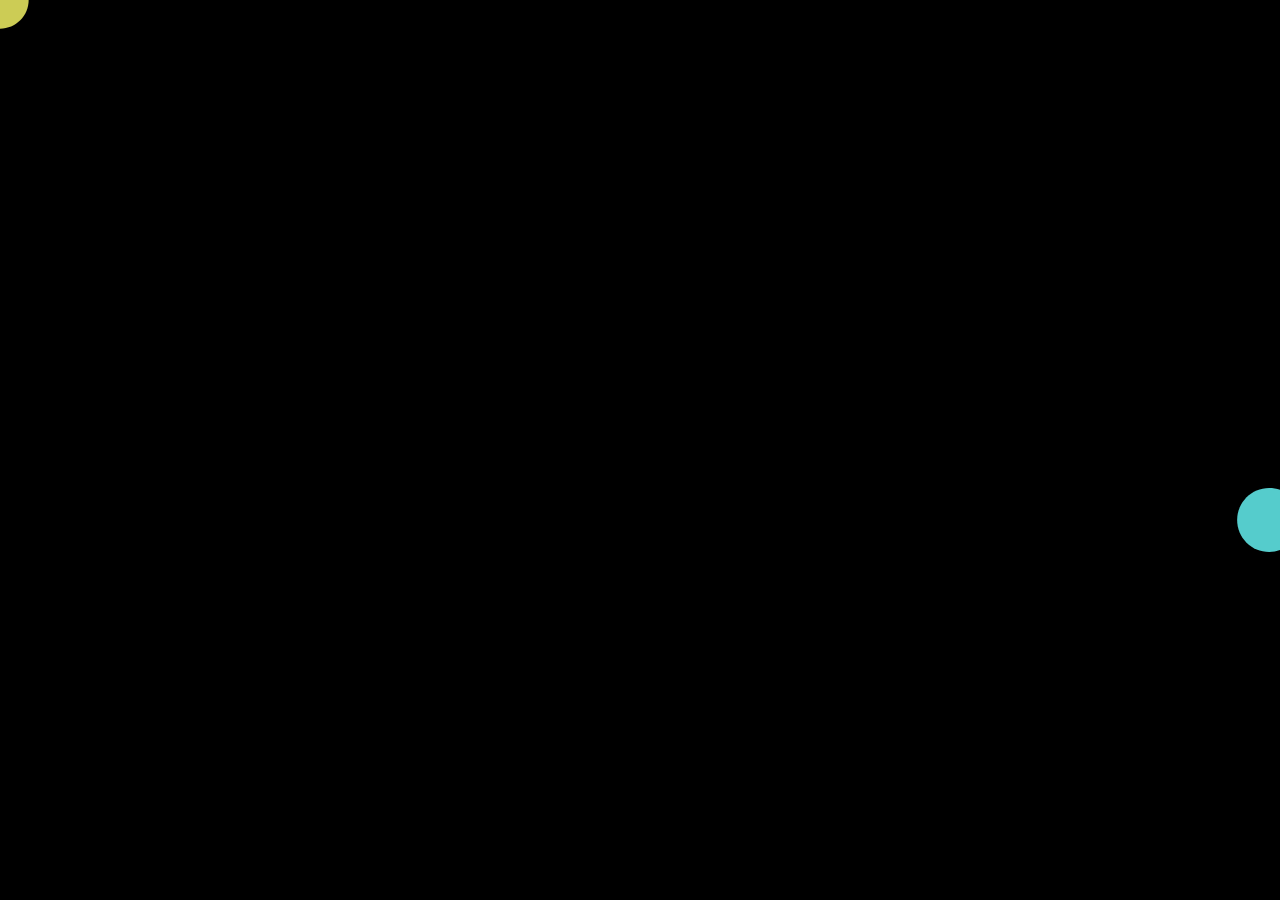
<file: assignment1/index.html>
<!DOCTYPE html>
<html>
  <head>
    <meta charset="utf-8">
    <meta name="viewport" width=device-width, initial-scale=1.0, maximum-scale=1.0, user-scalable=0>

    <!-- CSS stylesheet(s) -->
    <link rel="stylesheet" type="text/css" href="css/style.css" />

    <!-- Library script(s) -->
    <script src="js/libraries/p5.min.js"></script>
    <script src="js/libraries/p5.sound.min.js"></script>
    <script src="js/libraries/p5.dom.min.js"></script>

    <!-- My script(s) -->
    <script src="js/script.js"></script>
  </head>

  <body>
    <!-- HTML would go here if needed. -->
  </body>

</html>
</file>
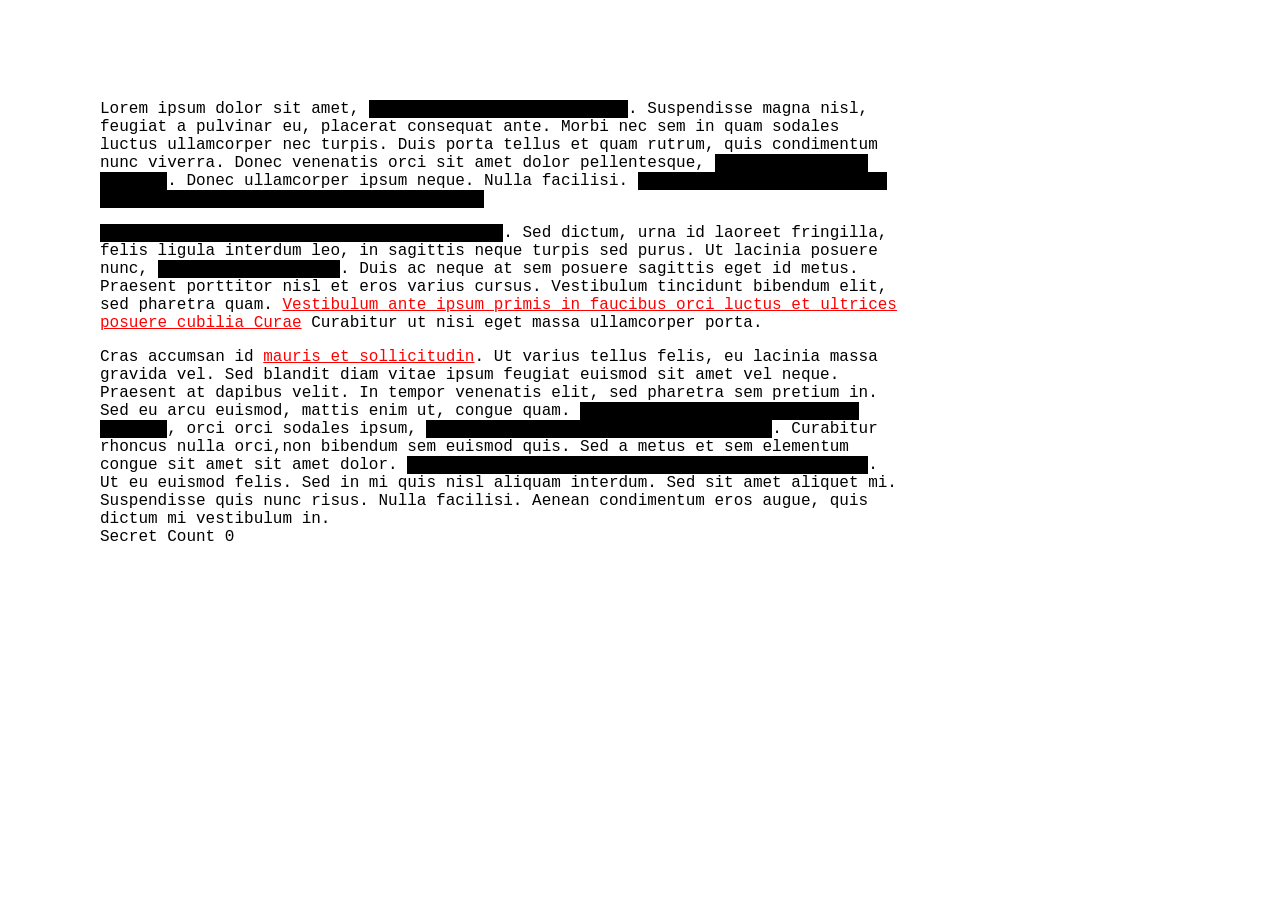
<file: assignment3/index.html>
<!DOCTYPE html>
<html>
<head>
  <meta charset="utf-8">
  <meta name="viewport" width=device-width, initial-scale=1.0, maximum-scale=1.0, user-scalable=0>

  <!-- CSS stylesheet(s) -->
  <link rel="stylesheet" type="text/css" href="css/style.css" />

  <!-- Libraries -->
  <script
  src="https://code.jquery.com/jquery-3.3.1.min.js"
  integrity="sha256-FgpCb/KJQlLNfOu91ta32o/NMZxltwRo8QtmkMRdAu8="
  crossorigin="anonymous"></script>

  <!-- My script(s) -->
  <script src="js/script.js"></script>
</head>

<body>
  <div>
    Lorem ipsum dolor sit amet, <span class="redacted">consectetur adipiscing elit</span>. Suspendisse magna nisl, feugiat a pulvinar eu, placerat consequat ante. Morbi nec sem in quam sodales luctus ullamcorper nec turpis. Duis porta tellus et quam rutrum, quis condimentum nunc viverra. Donec venenatis orci sit amet dolor pellentesque, <span class="redacted">a elementum orci pretium</span>. Donec ullamcorper ipsum neque. Nulla facilisi. <span class="redacted">Morbi fringilla tellus sed erat vestibulum, at <span class="secret">vehicula</span> ex aliquam.
  </div>

  <div>
    <span class="redacted">Ut consectetur cursus elit sit amet dictum</span>. Sed dictum, urna id laoreet fringilla, felis ligula interdum leo, in sagittis neque turpis sed purus. Ut lacinia posuere nunc, <span class="redacted">non vestibulum enim</span>. Duis ac neque at sem posuere sagittis eget id metus. Praesent porttitor nisl et eros varius cursus. Vestibulum tincidunt bibendum elit, sed pharetra quam. <span class="redacted">Vestibulum ante ipsum primis in faucibus orci luctus et ultrices posuere cubilia Curae</span> <span class="secret">Curabitur</span> ut nisi eget massa ullamcorper porta.
  </div>

  <div>
    Cras accumsan id <span class="redacted">mauris et sollicitudin</span>. Ut varius tellus felis, eu lacinia massa gravida vel. Sed blandit diam vitae ipsum feugiat euismod sit amet vel neque. Praesent at dapibus velit. In tempor venenatis elit, sed pharetra sem pretium in. Sed eu arcu euismod, mattis enim ut, congue quam. <span class="redacted">Cras tempor, justo ac pretium egestas</span>, orci orci sodales ipsum, <span class="redacted">id lobortis tortor turpis quis velit</span>. Curabitur rhoncus nulla orci,<span class="secret">non bibendum</span> sem euismod quis. Sed a metus et sem elementum congue sit amet sit amet dolor. <span class="redacted">Aliquam bibendum velit id justo gravida suscipit</span>. Ut eu euismod felis. Sed in mi quis nisl aliquam interdum. Sed sit amet aliquet mi. Suspendisse quis nunc risus. Nulla facilisi. Aenean condimentum eros augue, quis dictum mi vestibulum in.
  </div>


  <span id="secretcount"> Secret Count <span id="number"> 0 </span>
</body>

</html>
</file>
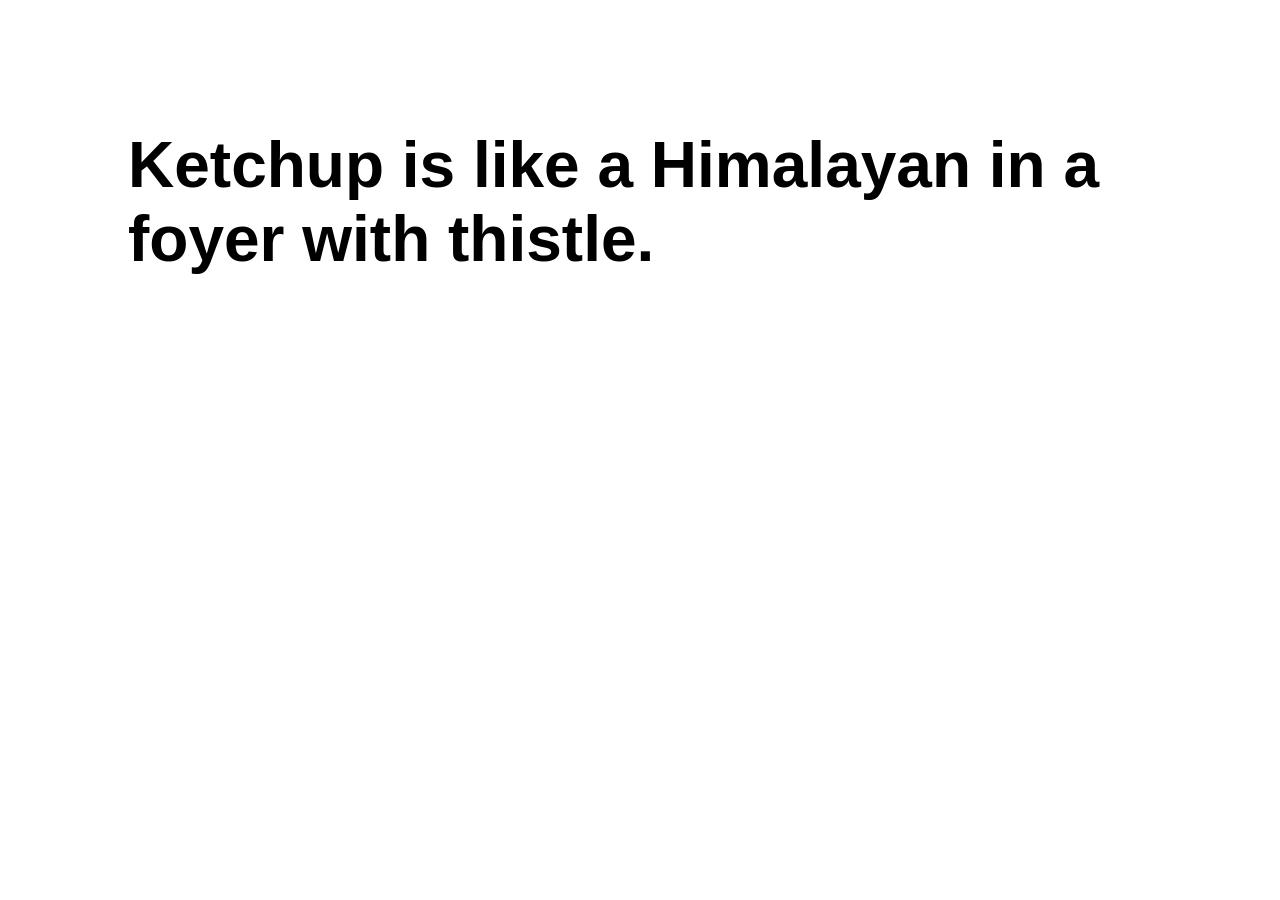
<file: assignment6/index.html>
<!-- ************************************************************************

Condiments
Pippin Barr

A webpage that randomly generates descriptions of condiments.

************************************************************************ -->

<!DOCTYPE html>

<html lang="en">

<head>

  <meta http-equiv="content-type" content="text/html; charset=utf-8">

  <title>Condiments</title>

  <link rel="stylesheet" type="text/css" href="css/style.css" />

  <!-- Including jQuery -->
  <script src="https://ajax.googleapis.com/ajax/libs/jquery/3.1.1/jquery.min.js"></script>

  <!-- Including rita -->
  <script src="js/libraries/rita.min.js" content="text/javascript"></script>

  <!-- We include our own script file(s) -->
  <script src="js/script.js" content="text/javascript"></script>

</head>
<body>



</body>
</html>
</file>
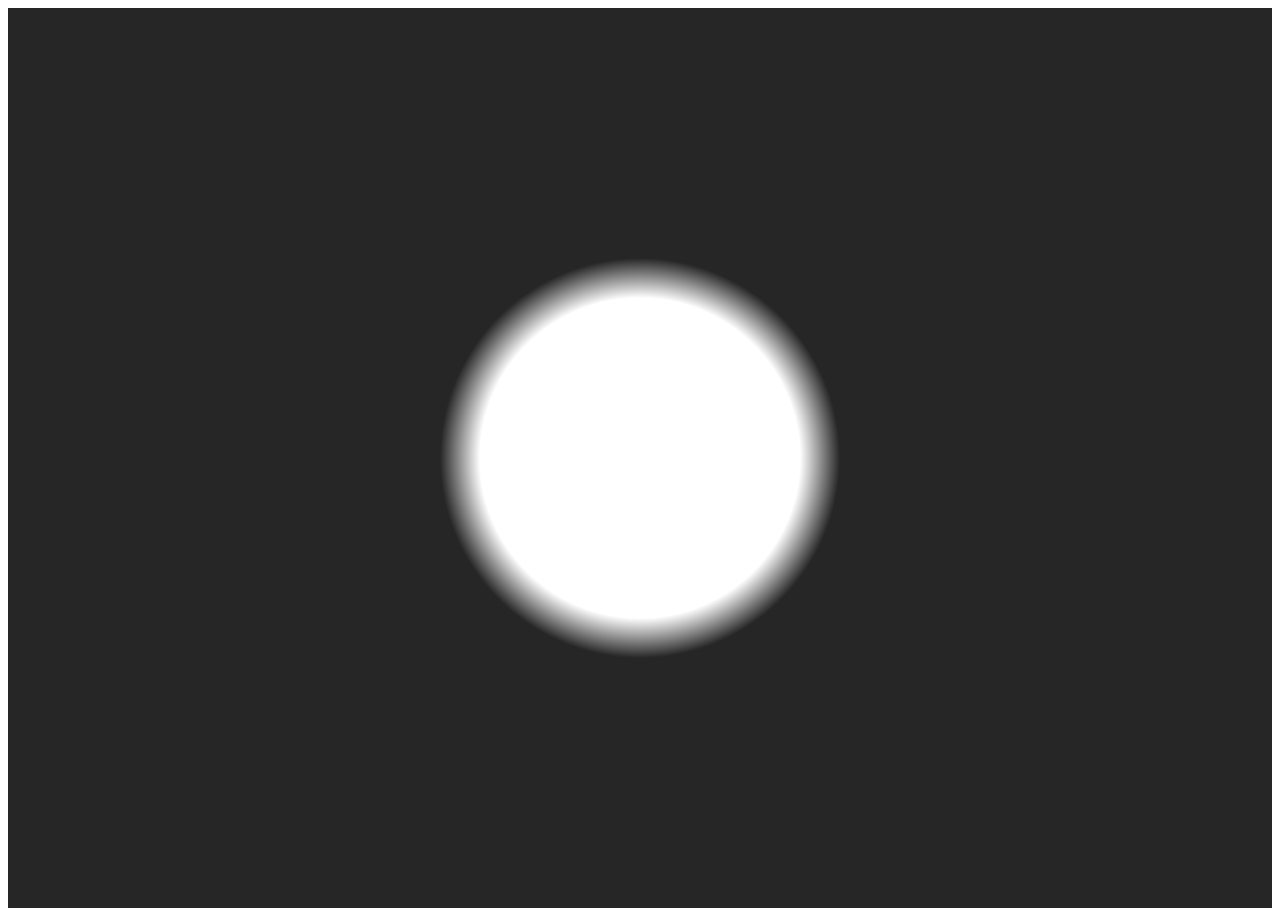
<file: Assignment8/index.html>
<!DOCTYPE html>
<html>

<head>
 <meta charset="utf-8">
 <title></title>
 <meta name="author" content="">
 <meta name="description" content="">
 <meta name="viewport" content="width=device-width, initial-scale=1">

 <link href="incrediblestylesheet.css" rel="stylesheet">

  <script src="https://ajax.googleapis.com/ajax/libs/jquery/2.1.4/jquery.min.js"></script>

  <script src="brazyjava.js"></script>
</head>

<body>



    <div class="oldspotlight"></div>


</body>
</file>
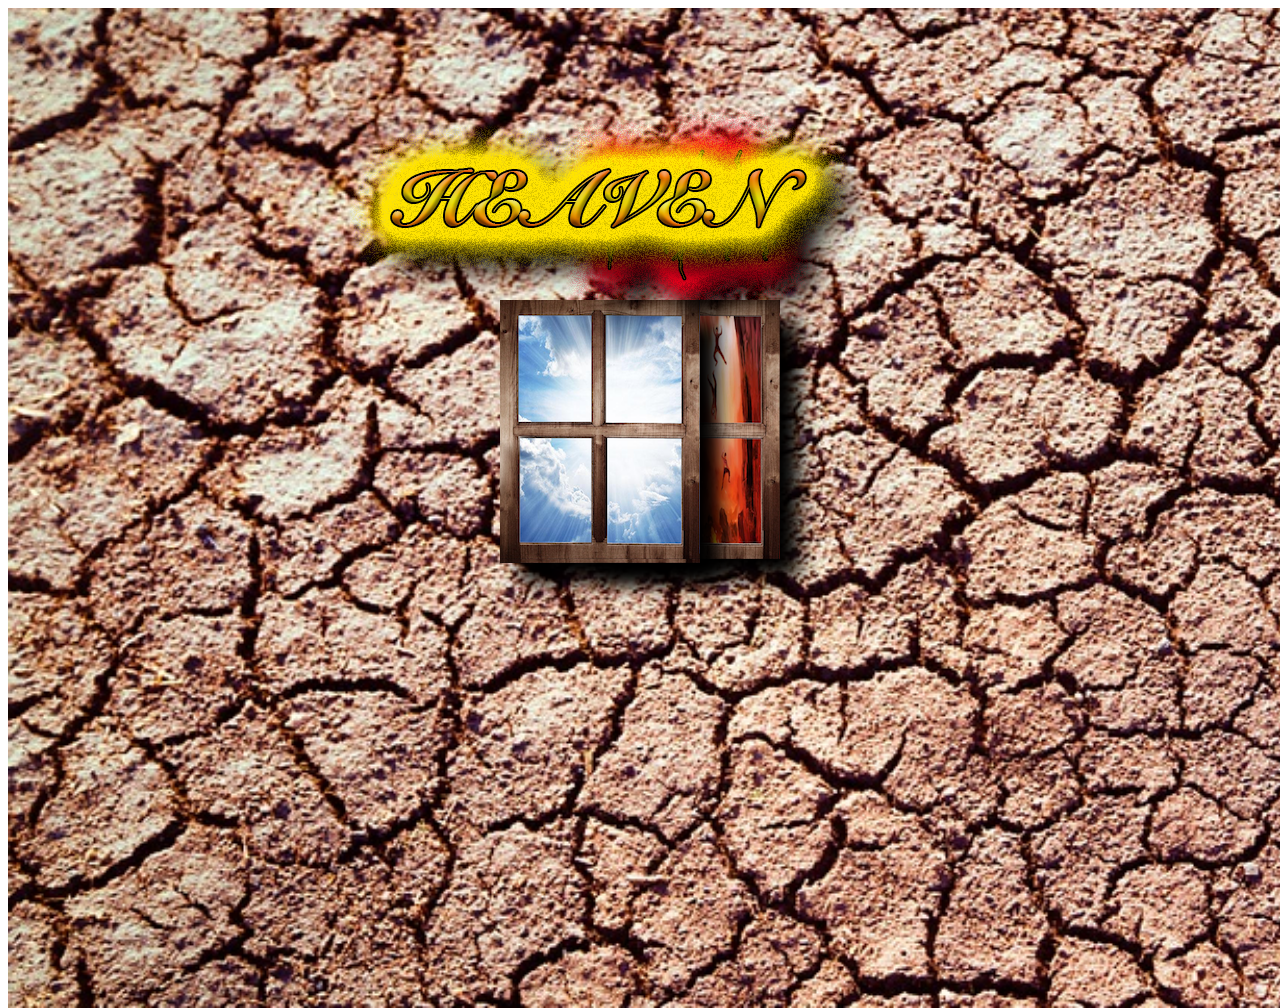
<file: Project1/index.html>
<!DOCTYPE html>
<html>

<head>
  <meta charset="utf-8">
  <meta name="viewport" width=device-width, initial-scale=1.0, maximum-scale=1.0, user-scalable=0>

  <!-- CSS stylesheet(s) -->
  <link rel="stylesheet" type="text/css" href="css/style2.css" />

  <!-- Library script(s) -->
  <script src="js/libraries/p5.min.js"></script>
  <script src="https://ajax.googleapis.com/ajax/libs/jquery/3.1.1/jquery.min.js"></script>
  <script src="js//heaven.js"></script>


  <!-- My script(s) -->

</head>
<img src="assets/images/helltext2.png" id="heaven2" alt="">
<img src="assets/images/heaventext2.png" id="hell2" alt="">

<body>


  <a href="hell.html" id="hell"><img src="assets/images/hellwindow.png" alt=""></a>
  <a href="heaven.html" id="heaven"> <img src="assets/images/heavenwindow.png" alt=""></a>
  <div id="heaven"> </div>
  <div id="hell"></div>
  <div id="ground"> </div>


</body>
</file>
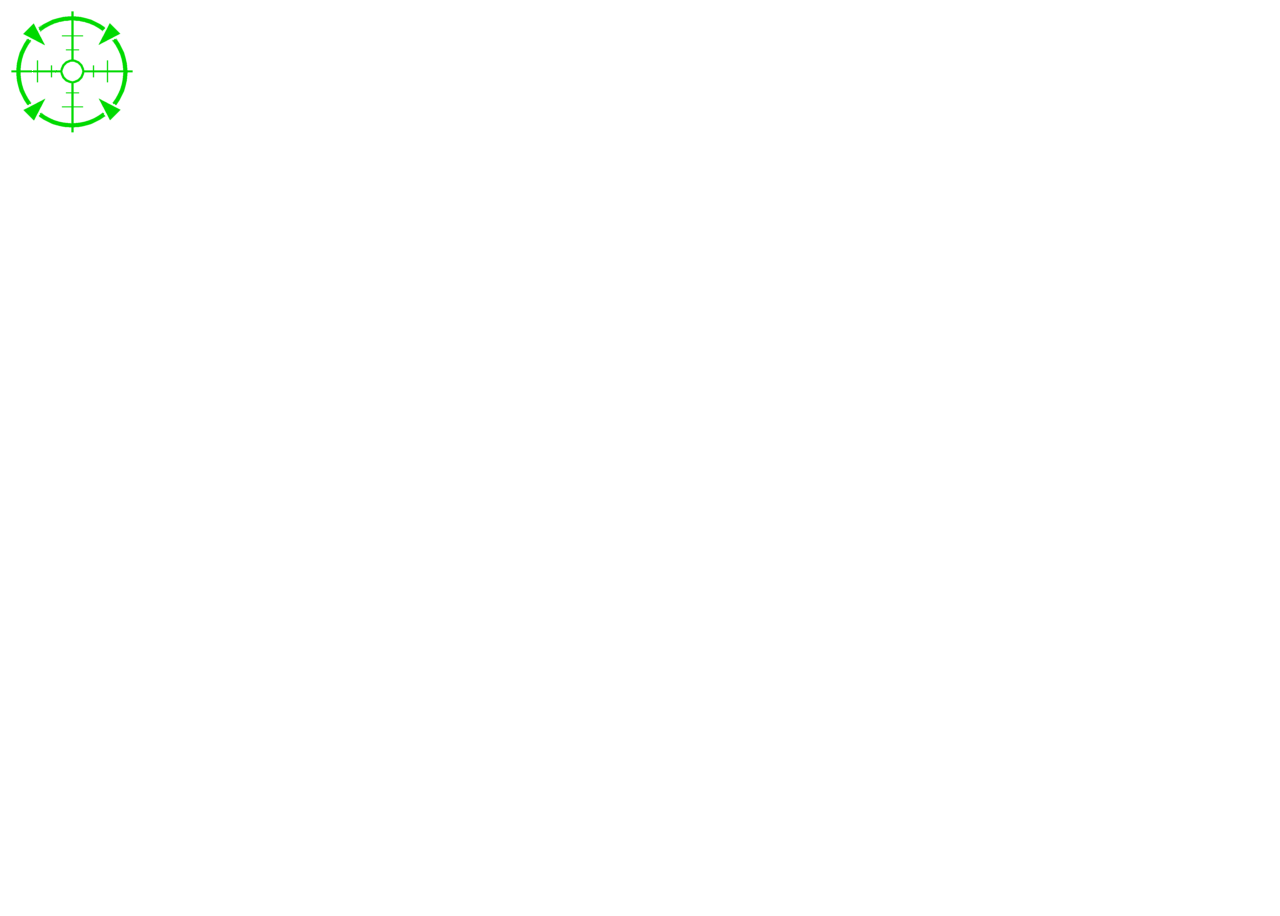
<file: Assignment8/cool.html>
<!DOCTYPE html>
<html>

<head>
 <meta charset="utf-8">
 <title></title>
 <meta name="author" content="">
 <meta name="description" content="">
 <meta name="viewport" content="width=device-width, initial-scale=1">

 <link href="incrediblestylesheet.css" rel="stylesheet">

  <script src="https://ajax.googleapis.com/ajax/libs/jquery/2.1.4/jquery.min.js"></script>
  <script src="unrealjs.js"></script>
</head>

<body>
  
    <div class="spotlight"></div>
    <img id = "cool" src="assets/crosshairs.png" alt="">
<img id = "swag" src="assets/clorox2.png" alt="">


</body>
</file>
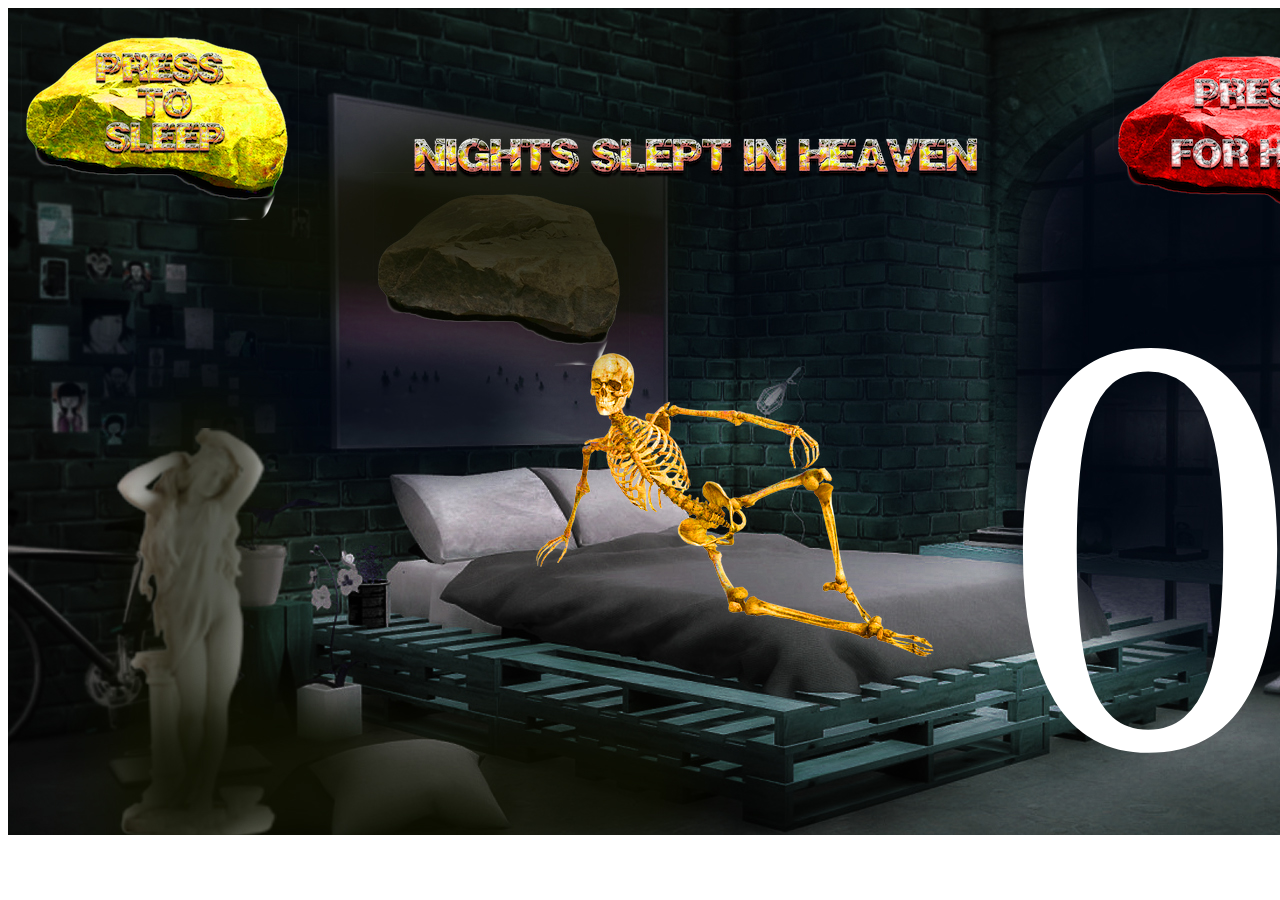
<file: Project1/heaven.html>
<!DOCTYPE html>
<html>
  <head>
    <meta charset="utf-8">
    <meta name="viewport" width=device-width, initial-scale=1.0, maximum-scale=1.0, user-scalable=0>

    <!-- CSS stylesheet(s) -->
    <link rel="stylesheet" type="text/css" href="css/style2.css" />

    <!-- Library script(s) -->
    <script src="js/libraries/p5.min.js"></script>
    <script src="https://ajax.googleapis.com/ajax/libs/jquery/3.1.1/jquery.min.js"></script>
    <script src="js//heaven.js"></script>


    <!-- My script(s) -->
  </head>

  <body>
     <!-- <button id="change">sleep</button>
  <h1>SYSIPHUS HEAVEN WORLD <span id ="nightsSlept">0</span></h1>

  <div class="sleeping day"></div> -->
  <audio controls>
    <source src="assets/sounds/rooster.mp3" type="audio/mp3" id = "audio">
    <source src="assets/sounds/rooster.mp3" type="audio/ogg">
  </audio>

  <audio controls autoplay>
    <source src="assets/sounds/birds.mp3" type="audio/mp3">
    <source src="assets/sounds/birds.mp3" type="audio/ogg">
  </audio>

  <span id ="nightsSlept">0</span>
  <h1 id = "sleeping"><img src="assets/images/nightssleptinheaven.png" alt=""></h1>
  <p id="cf_onclick"><img src="assets/images/sleepbutton2.png" alt=""></p>
  <a href="hell.html"><img src="assets/images/pressforhell.png" alt="" id = "pressforhell"></a>
  <div id="cf2" class="shadow">
    <img class="bottom" src="assets/images/daytime.jpg" />
    <img class="top" src="assets/images/nightime.jpg" />
  </div>

<!-- HTML would go here if needed. -->


  </body>

</html>
</file>
<file: assignment1/css/style.css>
/*********************************************

Here is a description of any special CSS used.
In this case it's just padding and margin to 0
so the canvas is flush with the top left corner.

**********************************************/

body {
  padding: 0;
  margin: 0;
}

canvas {
  display: inline-block;
}
</file>
<file: assignment3/css/style.css>
/*********************************************

Raving Redactionist CSS.

**********************************************/

/* Just some general syling of the page for aesthetics */
body {
  font-family: Courier, monospace;
  width: 800px;
  margin-left: 100px;
  margin-top: 100px;
}

div {
  margin-top: 1em;
}

/* Redacted elements need to be blanked out */
.redacted {
  background-color: black;
  color: transparent;
  text-decoration: none;
}

/* Revealed elements need to be highlighted because it's a disaster! */
.revealed {
  background-color: transparent;
  text-decoration: underline;
  color: red
}


.found {
  background-color:lime;
}
</file>
<file: assignment6/css/style.css>
/*

Condiments
Pippin Barr

Basic CSS

*/

body {
  margin: 2em;
  font-family: sans-serif;
  font-size: 4em;
  font-weight: bold;
}
</file>
<file: Assignment8/incrediblestylesheet.css>
@keyframes expand {
  0% {transform:scale(1);
opacity: 100;
  }

  50% {transform: scale(1.5);
  opacity: 50;}

  100% {transform: scale(1);
  opacity: 100;}

}


body {
    background: url(https://images.unsplash.com/photo-1519677100203-a0e668c92439) no-repeat center;
    background-size: cover;
    height: 100vh;
    cursor: none;
}

.spotlight {
    position: absolute;
    height: 100%;
    width: 100%;
}

.newspotlight {
  height: 100%;
  width: 100%;
  animation: expand 1s linear;
  background-image: radial-gradient(
      circle,
      transparent 160px,
      rgba(0, 0, 0, 0.85) 200px
  )

}

.oldspotlight {
  height: 100%;
  width: 100%;
  background-image: radial-gradient(
      circle,
      transparent 160px,
      rgba(0, 0, 0, 0.85) 200px
  )

}

#swag {
  position: absolute;
  opacity: 0;

}

#swag:hover {
  z-index: 5000;
  opacity: 1;
}

#cool{
    position: absolute;
    opacity: 1;
    animation: expand;
  }

  #fly {
    position: absolute;
  }
</file>
<file: Project1/css/style2.css>
body {
  background-color: white;
}


.sleeping {
  width: 1250px;
  height: 1000px;
}

.img {
  background-size: cover;
  height: 100%;
  width: 100%;
}

.day {
  background-image: url("../assets/images/day.jpg");
  -webkit-transition: opacity 1s ease-in-out;
  -moz-transition: opacity 1s ease-in-out;
  -o-transition: opacity 1s ease-in-out;
  transition: opacity 1s ease-in-out;
}

.night {
  background-image: url("../assets/images/night.jpg");
}

#cf2 {
  position: relative;
  margin: 0 auto;
}

#cf2 img {
  position: absolute;
  -webkit-transition: opacity 1s ease-in-out;
  -moz-transition: opacity 1s ease-in-out;
  -o-transition: opacity 1s ease-in-out;
  transition: opacity 1s ease-in-out;
}

#cf2 img.transparent {
  opacity: 0;
}

#cf_onclick {
  cursor: pointer;
  position: fixed;
  z-index: 100;
}

#pressforhell {
  cursor: pointer;
  position: absolute;
  left: 1100px;
  top: 50px;
  z-index: 100;
}

#sleeping {
  position: absolute;
  z-index: 1;
  left: 400px;
  color: white;
  font-size: 100px;
}

#nightsSlept {
  position: absolute;
  z-index: 103;
  left: 1000px;
  color: white;
  top: 200px;
  font-size: 600px;
}

#heaven {
  position: absolute;
  background-size: cover;
  background-image: url("../assets/images/heavenwindow.png");
  z-index: 99;
  top: 300px;
  left: 500px;
  filter: drop-shadow(20px 20px 10px black);

    {
    transition: all .2s ease-in-out;
  }
}

#heaven:hover {
  transform: scale(1.5);
  filter: saturate(800%);
}

#hell {
  position: absolute;
  background-size: cover;
  z-index: 99;
  top: 300px;
  right: 500px;
  filter: drop-shadow(20px 20px 10px black);
}

#hell:hover {
  transform: scale(1.5);
  filter: saturate(800%);
}

#hell2 {
  font-size: 70px;
  position: absolute;
  background-size: cover;
  z-index: 100;
  top: 100px;
  right:330px;
  transform: scale(1);
  filter: drop-shadow(20px 20px 10px black);
}

#heaven2 {
  font-size: 70px;
  position: absolute;
  background-size: cover;
  z-index: 101;
  top: 100px;
  left: 350px;
  transform: scale(1);
  filter: drop-shadow(20px 20px 10px black);
}

#ground {
  background-position: center;
  background-size: cover;
  position: absolute;
  background-image: url("../assets/images/earth.jpg");
  width: 2000px;
  height: 1000px;
  background-repeat: no-repeat;
  background-size: cover;
  z-index: -1;
}

audio {
  position: absolute;
  z-index: -1;
}
</file>
